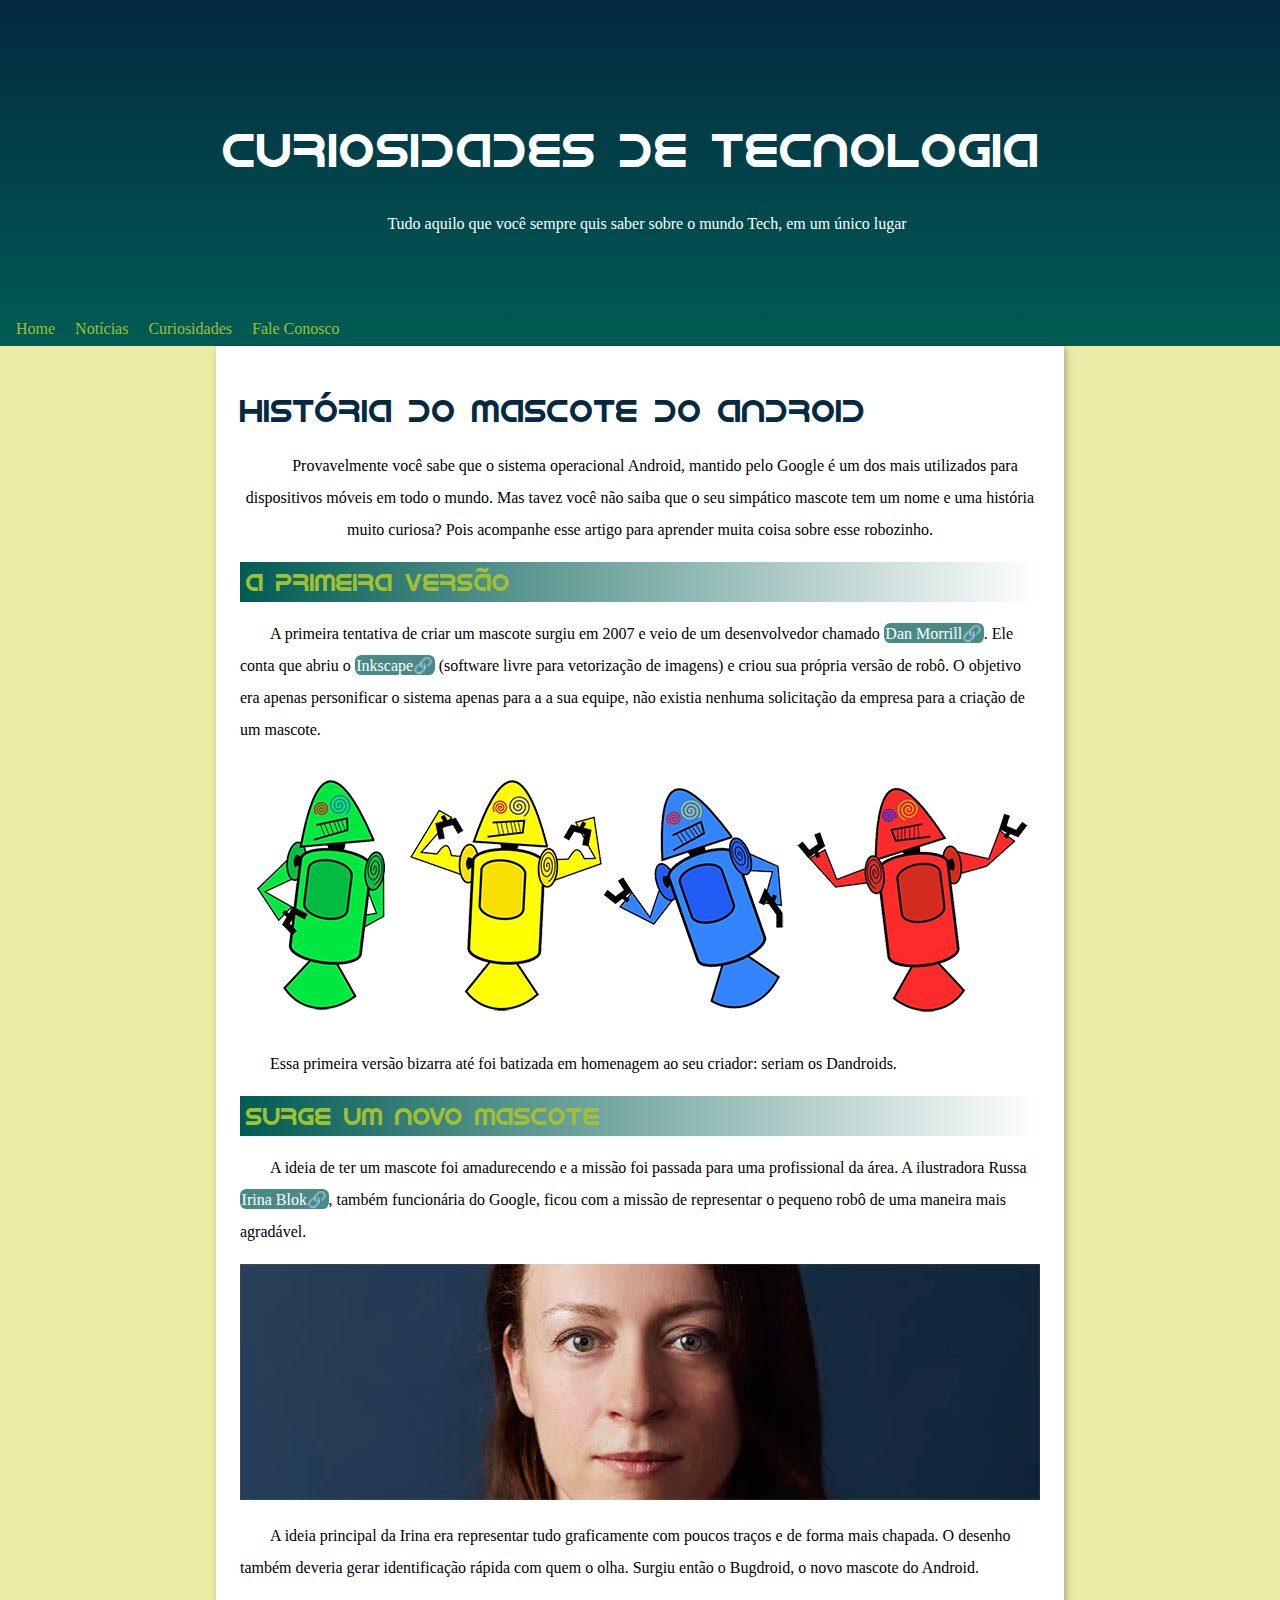
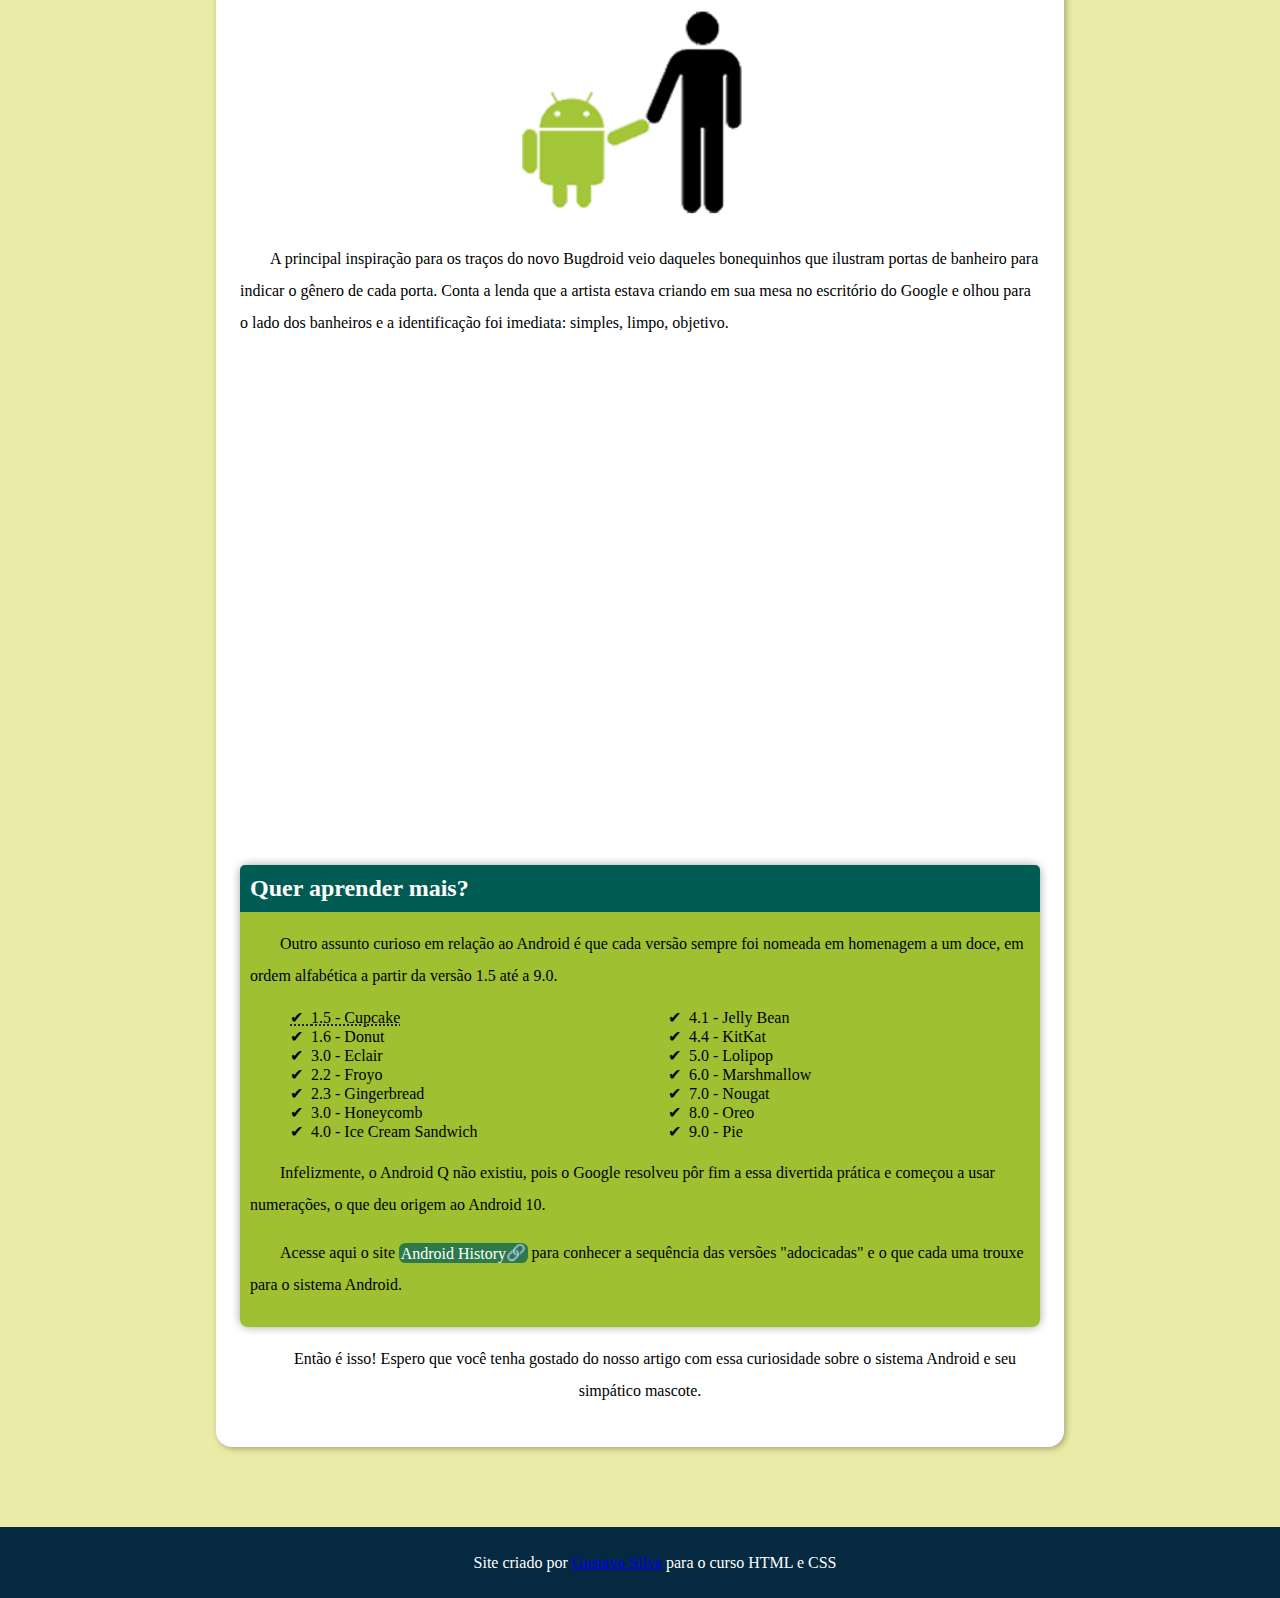
<file: index.html>
<!DOCTYPE html>
<html lang="pt-br">
<head>
    <meta charset="UTF-8">
    <meta http-equiv="X-UA-Compatible" content="IE=edge">
    <meta name="viewport" content="width=device-width, initial-scale=1.0">
    <link rel="stylesheet" href="style.css">
    <link rel="shortcut icon" href="./imagens/favicon.ico" type="image/x-icon">
    <title>Curiosidades de Tecnologia</title>
</head>
<body>
    <header>
        <h1>Curiosidades de Tecnologia</h1>
        <p>Tudo aquilo que você sempre quis saber sobre o mundo Tech, em um único lugar</p>
        <nav>
            <a href="./responsividade.html" >Home</a>
            <a href="#" >Notícias</a>
            <a href="#" >Curiosidades</a>
            <a href="#" >Fale Conosco</a>
        </nav>
    </header>
    <main>
        <h1>História do Mascote do Android</h1>
        <p>Provavelmente você sabe que o sistema operacional Android, mantido pelo Google é um dos mais utilizados para dispositivos móveis em todo o mundo. Mas tavez você não saiba que o seu simpático mascote tem um nome e uma história muito curiosa? Pois acompanhe esse artigo para aprender muita coisa sobre esse robozinho.</p>

        <section class="normal">
            <h2>A primeira versão</h2>
            <p>A primeira tentativa de criar um mascote surgiu em 2007 e veio de um desenvolvedor chamado <a href="#" class="text">Dan Morrill</a>. Ele conta que abriu o <a href="#" class="text">Inkscape</a> (software livre para vetorização de imagens) e criou sua própria versão de robô. O objetivo era apenas personificar o sistema apenas para a a sua equipe, não existia nenhuma solicitação da empresa para a criação de um mascote.</p>
            <picture>
                <source media="(max-width:600px)" srcset="./imagens/dan-droids-pq.png" type="image/png">

                <img src="./imagens/dan-droids.png" alt="grande" type="image/png">
            </picture>
            <p>Essa primeira versão bizarra até foi batizada em homenagem ao seu criador: seriam os Dandroids.</p>
        </section>

        <section class="normal">
            <h2>Surge um novo mascote</h2>
            <p>A ideia de ter um mascote foi amadurecendo e a missão foi passada para uma profissional da área. A ilustradora Russa <a href="#" class="text">Irina Blok</a>, também funcionária do Google, ficou com a missão de representar o pequeno robô de uma maneira mais agradável.</p>
            <picture>
                <source media="(max-width: 600px)" srcset="./imagens/irina-blok-pq.jpg" type="image/png">

               <img src="./imagens/irina-blok.jpg" type="image/png" alt="grande">
            </picture>
            <p>A ideia principal da Irina era representar tudo graficamente com poucos traços e de forma mais chapada. O desenho também deveria gerar identificação rápida com quem o olha. Surgiu então o Bugdroid, o novo mascote do Android.</p>
            <img src="./imagens/bugdroid.png" style="max-width: 350px; display: block; margin: auto;">
            <p>A principal inspiração para os traços do novo Bugdroid veio daqueles bonequinhos que ilustram portas de banheiro para indicar o gênero de cada porta. Conta a lenda que a artista estava criando em sua mesa no escritório do Google e olhou para o lado dos banheiros e a identificação foi imediata: simples, limpo, objetivo.</p>
            <div class="video"><iframe width="560" height="315" src="https://www.youtube.com/embed/l2UDgpLz20M" title="YouTube video player" frameborder="0" allow="accelerometer; autoplay; clipboard-write; encrypted-media; gyroscope; picture-in-picture" allowfullscreen></iframe></div>

        </section>

        <section id="extra">
            <h2>Quer aprender mais?</h2>
            <p>Outro assunto curioso em relação ao Android é que cada versão sempre foi nomeada em homenagem a um doce, em ordem alfabética a partir da versão 1.5 até a 9.0.</p>
            <ul>
                <abbr title="bolo de pote">
                    <li>1.5 - Cupcake</li>
                </abbr>
                <li>1.6 - Donut</li>
                <li>3.0 - Eclair</li>
                <li>2.2 - Froyo</li>
                <li>2.3 - Gingerbread</li>
                <li>3.0 - Honeycomb</li>
                <li>4.0 - Ice Cream Sandwich</li>
                <li>4.1 - Jelly Bean</li>
                <li>4.4 - KitKat</li>
                <li>5.0 - Lolipop</li>
                <li>6.0 - Marshmallow</li>
                <li>7.0 - Nougat</li>
                <li>8.0 - Oreo</li>
                <li>9.0 - Pie</li>
            </ul>
            <p>Infelizmente, o <span>Android Q</span> não existiu, pois o Google resolveu pôr fim a essa divertida prática e começou a usar numerações, o que deu origem ao <span>Android 10</span>.</p>
            <p>Acesse aqui o site <a href="#" class="text">Android History</a> para conhecer a sequência das versões "adocicadas" e o que cada uma trouxe para o sistema Android.</p>
        </section>
        <p>Então é isso! Espero que você tenha gostado do nosso artigo com essa curiosidade sobre o sistema Android e seu simpático mascote.</p>
    </main>
    <footer>
        <p>Site criado por <a href="https://github.com/gustavofdasilva">Gustavo Silva</a> para o curso HTML e CSS</p>
    </footer>
</body>
</html>
</file>
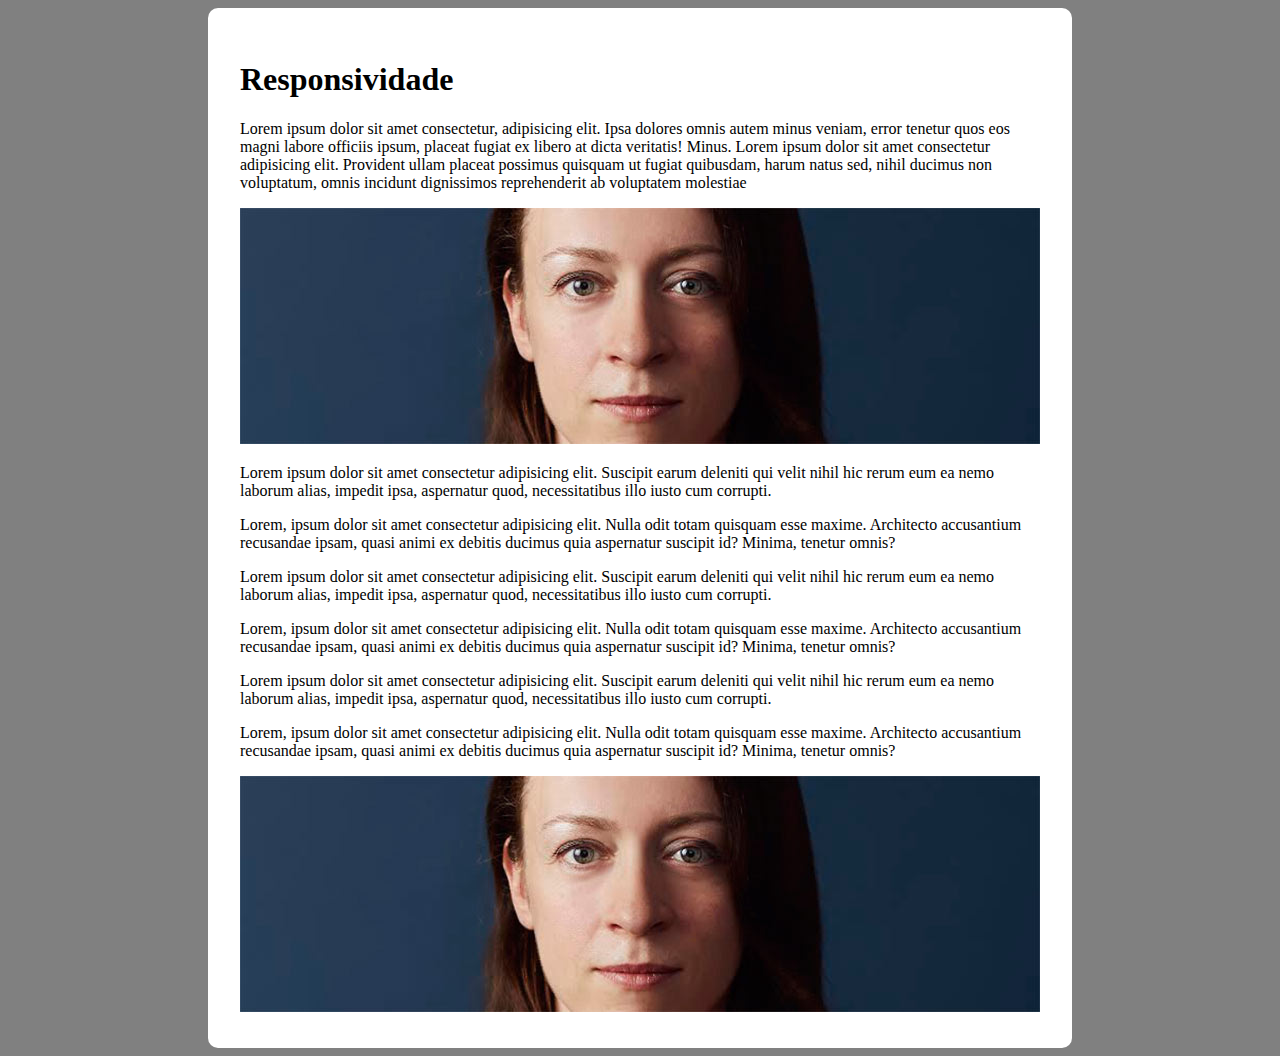
<file: responsividade.html>
<!DOCTYPE html>
<html lang="pt-br">
<head>
    <meta charset="UTF-8">
    <meta http-equiv="X-UA-Compatible" content="IE=edge">
    <meta name="viewport" content="width=device-width, initial-scale=1.0">
    <title>Responsividade</title>
    <style>
        body {
            background-color: gray;
        }

        main {
            background-color: white;
            margin: auto;
            min-width: 320px;
            max-width: 800px;
            padding: 2em;
            border-radius: 10px;
        }

        img {
            width: 100%;
        }
    </style>
</head>
<body>
    <main>
        <h1>Responsividade</h1>
        <p>Lorem ipsum dolor sit amet consectetur, adipisicing elit. Ipsa dolores omnis autem minus veniam, error tenetur quos eos magni labore officiis ipsum, placeat fugiat ex libero at dicta veritatis! Minus. Lorem ipsum dolor sit amet consectetur adipisicing elit. Provident ullam placeat possimus quisquam ut fugiat quibusdam, harum natus sed, nihil ducimus non voluptatum, omnis incidunt dignissimos reprehenderit ab voluptatem molestiae</p>
        <picture>
            <source media="(max-width: 800px)" srcset="./imagens/irina-blok-pq.jpg">
            <img src="./imagens/irina-blok.jpg" alt="">
        </picture>
        <p>Lorem ipsum dolor sit amet consectetur adipisicing elit. Suscipit earum deleniti qui velit nihil hic rerum eum ea nemo laborum alias, impedit ipsa, aspernatur quod, necessitatibus illo iusto cum corrupti.</p>
        <p>Lorem, ipsum dolor sit amet consectetur adipisicing elit. Nulla odit totam quisquam esse maxime. Architecto accusantium recusandae ipsam, quasi animi ex debitis ducimus quia aspernatur suscipit id? Minima, tenetur omnis?</p>
        <p>Lorem ipsum dolor sit amet consectetur adipisicing elit. Suscipit earum deleniti qui velit nihil hic rerum eum ea nemo laborum alias, impedit ipsa, aspernatur quod, necessitatibus illo iusto cum corrupti.</p>
        <p>Lorem, ipsum dolor sit amet consectetur adipisicing elit. Nulla odit totam quisquam esse maxime. Architecto accusantium recusandae ipsam, quasi animi ex debitis ducimus quia aspernatur suscipit id? Minima, tenetur omnis?</p>
        <p>Lorem ipsum dolor sit amet consectetur adipisicing elit. Suscipit earum deleniti qui velit nihil hic rerum eum ea nemo laborum alias, impedit ipsa, aspernatur quod, necessitatibus illo iusto cum corrupti.</p>
        <p>Lorem, ipsum dolor sit amet consectetur adipisicing elit. Nulla odit totam quisquam esse maxime. Architecto accusantium recusandae ipsam, quasi animi ex debitis ducimus quia aspernatur suscipit id? Minima, tenetur omnis?</p>
        <img src="./imagens/irina-blok.jpg" alt="">
    </main>
</body>
</html>
</file>
<file: style.css>
@charset "UTF-8";


:root {
    --corClara: #ebeba8;
    --fonte-padrao: Arial,Helvetica,Verdana,sans-serif;
}

h2 {
    margin: 0;
    padding: 0;
}

@font-face {
    font-family: 'Android';
    src: url('./fontes/idroid.otf') format('opentype');
    font-weight: normal;
    font-style: normal;
}

body {
    background-color: var(--corClara);
    margin: 0;
}

header {
    background-image: linear-gradient(#042940,#005C53);
    margin:auto;
    margin-bottom: 0;
    text-align: center;
    padding: 6em 1em 0em 0em; 
    color: white;
}

p{
    text-indent: 30px;
    line-height: 2em;
}

header>nav,header>h1,header>p{
    margin: auto;
    padding: 0.5em;
}

header>h1{
    font-size: 3em;
    font-family: 'Android';
    font-weight: 400;
}



header>nav {
    text-align: left;
    margin-top: 4em;
}

nav>a{
    color: #9FC131;
    padding: 0.5em;
    margin-bottom: 2em;
    text-decoration: none;
    transition-duration: 0.5s;
}

nav>a:hover{
    color: #D6D58E;
    background-color: #042940;
    border-radius: 0.8em;
}

main {
    min-width: 280px;
    max-width: 800px;
    margin: auto;
    border-radius: 0 0 1em 1em;
    background-color: white;
    margin-top: 0;
    padding: 1.50em;
    box-shadow: 2px 2px 6px rgb(0 0 0 / 29%);
}

img{
    width: 100%;
}

div.video{
    margin-bottom: 30px;
    margin: 0 -24px 30px -24px;
    padding: 20px;
    position: relative;
    padding-bottom: 57.5%;
    

    
}



div.video>iframe{
    position: absolute;
    top: 5%;
    left: 5%;
    width: 90%;
    height: 90%;
}

main>h1 {
    font-family: 'Android';
    font-weight: 500;
    color: #042940;
}

section.normal>h2{
    background-image: linear-gradient(to right, #005C53, #00000000);
    padding: 0.25em;
    color: #9FC131;
    font-family: 'Android';
    font-weight: 500;
}

section#extra {
    background-color: #9FC131;
    padding: 10px;
    border-radius: 8px;
    box-shadow: 0 0 10px rgba(0, 0, 0, 0.37);
}

section#extra>ul{
    list-style-position: inside;
    columns: 2;
    list-style-type: '\2714\00A0\00A0';
}

section#extra>h2{
    background-color: #005C53;
    color: white;
    margin: -10px -10px 0 -10px; /*<--margin negativa fi que doidera !!!!!!!!*/
    padding: 10px;
    border-radius: 5px 5px 0 0 ;
}

main>p{
    text-align: center;
}

main>img{
    align-items: center;
}

a.text{
    background-color: #005c53b6;
    border-radius: 0.4em;
    color: white;
    padding: 0.1em;
    text-decoration: none;
}

a.text::after{
    content: '🔗';
}


footer {
    background-color: #042940;
    padding: 0.2em;
    color: white;
    text-align: center;
    margin-top: 5em;
}
</file>
